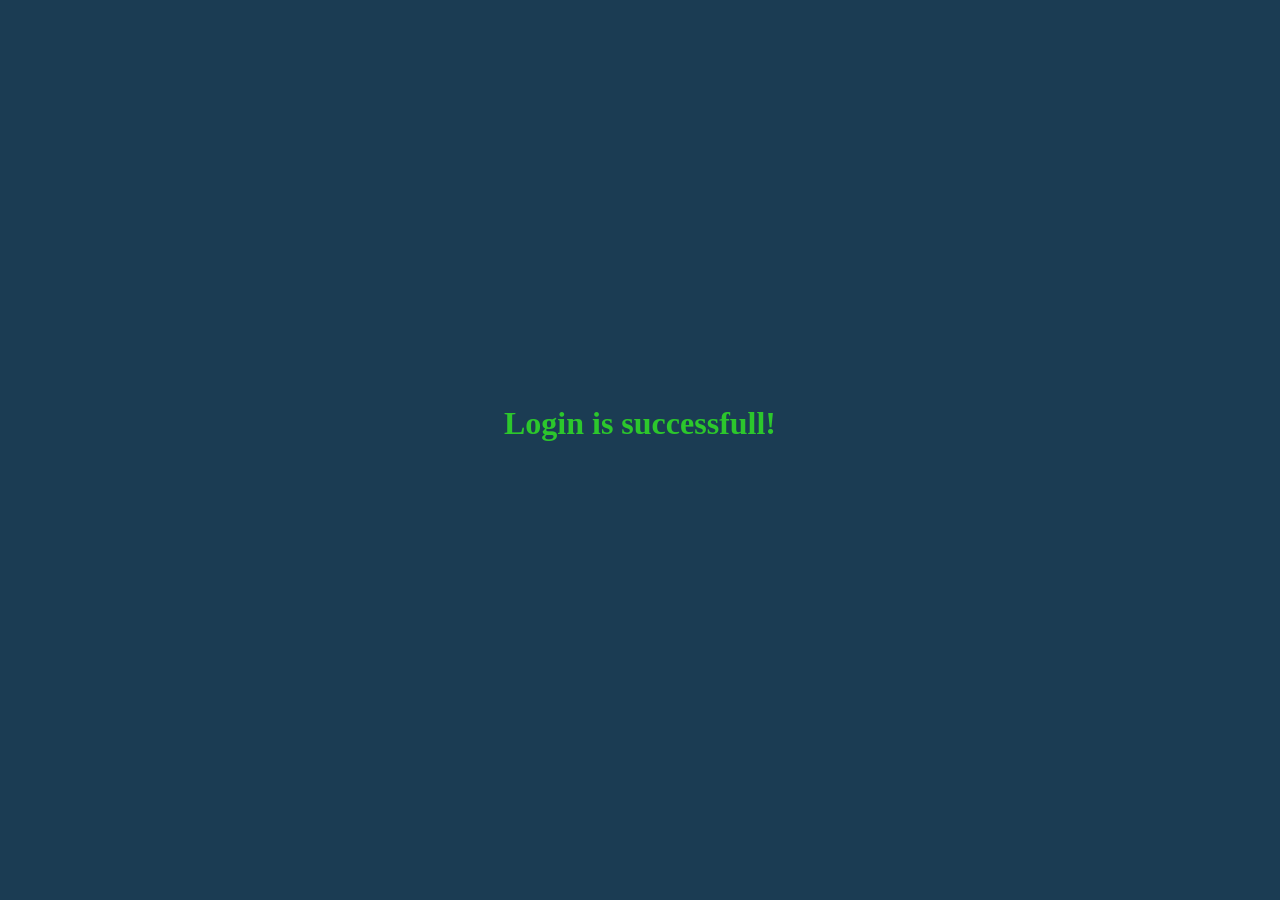
<file: loginSuccess.html>
<!DOCTYPE html>
<html lang="en">
<head>
    <meta charset="UTF-8">
    <meta name="viewport" content="width=device-width, initial-scale=1.0">
    <title>Login Succes</title>
    <link rel="stylesheet" href="style.css">
</head>
<body>
    <h1 class="login-success">Login is successfull!</h1>
</body>
</html>
</file>
<file: style.css>
/* COLOR DESIGNS | COLOR DESIGNS | COLOR DESIGNS | COLOR DESIGNS | */
/* BASIC DESIGNS | BASIC DESIGNS | BASIC DESIGNS | BASIC DESIGNS | */
.login-success {
  color: rgb(44, 199, 44);
  display: flex;
  justify-content: center;
  margin-top: 45vh;
}

* {
  box-sizing: border-box;
}

html {
  background-color: #1B3C53 !important;
  cursor: url("images/arrow.png") 0 0, auto;
}

body {
  margin: 0;
}

.fingerprint-reader {
  position: fixed;
  width: 55px;
  bottom: 40px;
  left: 40px;
}

.top-menu {
  max-width: 1200px;
  display: flex;
  color: #F9F3EF;
  font-family: "Noto Sans JP", serif;
  font-weight: 300;
  padding: 0 2rem;
  align-items: center;
  background-color: #1B3C53;
  font-weight: 300;
  font-size: 1.25rem;
  margin: 1rem auto 6rem auto;
}
.top-menu a {
  display: flex;
}
.top-menu .logo-img {
  width: 80px;
}
.top-menu .logo-img:hover {
  cursor: url("images/pointer.png") 16 0, pointer !important;
}
.top-menu .header-nav {
  display: flex;
  list-style: none;
  gap: 20px;
  margin: 0 auto 0 auto;
  padding: 0;
}
.top-menu .header-nav li a {
  text-decoration: none;
  text-align: center;
  color: inherit;
  position: relative;
}
.top-menu .header-nav li a:hover {
  cursor: url("images/pointer.png") 16 0, pointer;
}
.top-menu .header-nav li a::before,
.top-menu .header-nav li a::after {
  content: " ";
  position: absolute;
  left: 0;
  bottom: -5px;
  height: 2px;
  width: 100%;
  background: linear-gradient(to right, #D2C1B6, #456882);
  transform: scaleX(0);
  transform-origin: right;
  transition: transform 0.4s ease-out;
}
.top-menu .header-nav li a::after {
  transform-origin: left;
  top: -2px;
}
.top-menu .header-nav li a:hover::before,
.top-menu .header-nav li a:hover::after {
  transform: scaleX(1);
}
.top-menu .login-with-id {
  font-family: "Noto Sans JP", serif;
  color: #1B3C53;
  background-color: #F9F3EF;
  border-radius: 25px;
  font-weight: 600;
  border: none;
  padding: 12px 15px;
  transition: transform 0.15s ease;
}
.top-menu .login-with-id:hover {
  cursor: url("images/pointer.png") 0 0, auto;
  background-color: rgba(249, 243, 239, 0.862745098);
}
.top-menu .login-with-id:active {
  transform: scale(0.95);
}
.top-menu .hamburger-menu {
  display: none;
}

/* LOGIN SECTION START HERE | LOGIN SECTION START HERE | LOGIN SECTION START HERE | */
.login-section-logged-out {
  max-width: 1200px;
  display: flex;
  color: #F9F3EF;
  font-family: "Noto Sans JP", serif;
  font-weight: 300;
  padding: 0 2rem;
  align-items: center;
  background-color: #1B3C53;
  color: #D2C1B6;
  justify-content: space-between;
  margin: 0 auto 7rem auto;
}
.login-section-logged-out .login-form-container {
  width: 250px;
}
.login-section-logged-out .login-form-container .call-to-login {
  margin: 0;
}
.login-section-logged-out .login-form-container form input {
  height: 40px;
  font-family: "Raleway", sans-serif;
  font-weight: 450;
  font-size: 1rem;
  color: #D2C1B6;
  padding-left: 5px;
  border: none;
  border-bottom: 1px solid #D2C1B6;
  background-color: transparent;
}
.login-section-logged-out .login-form-container .login-input-field {
  width: 100%;
  margin-top: 1rem;
}
.login-section-logged-out .login-form-container input:focus {
  outline: none;
  caret-shape: block;
}
.login-section-logged-out .login-form-container input:hover {
  cursor: url("images/text-box.png") 16 16, auto;
}
.login-section-logged-out .login-form-container input::-moz-placeholder {
  color: #D2C1B6;
  font-family: "Raleway", sans-serif;
  font-weight: 350;
}
.login-section-logged-out .login-form-container input::placeholder {
  color: #D2C1B6;
  font-family: "Raleway", sans-serif;
  font-weight: 350;
}
.login-section-logged-out .login-form-container .landing-login-button {
  display: flex;
  justify-content: center;
  align-items: center;
  margin: 1rem auto 0 auto;
  width: 100%;
  border-radius: 5px;
  height: 30px;
  cursor: url("images/pointer.png") 0 0, pointer;
}
.login-section-logged-out .login-graphics {
  height: 430px;
}

/* VOTE SECTION START HERE | VOTE SECTION START HERE | VOTE SECTION START HERE | */
.vote-section-pinned {
  max-width: 1200px;
  margin: 0 auto 7rem auto;
  padding: 0 2rem;
}
.vote-section-pinned .vote-title {
  font-size: 3.5rem;
  margin-bottom: 0;
  color: #D2C1B6;
}
.vote-section-pinned .vote-topic {
  font-size: 1.5rem;
  margin: 15px 0 25px 0;
  color: #F9F3EF;
}
.vote-section-pinned .petition-button {
  font-family: "Noto Sans JP", serif;
  color: #1B3C53;
  background-color: #F9F3EF;
  border-radius: 25px;
  font-weight: 600;
  text-decoration: none;
  padding: 7px 30px;
  cursor: url(images/pointer.png) 16 0, pointer;
}
.vote-section-pinned .petition-button:hover {
  background-color: rgba(249, 243, 239, 0.862745098);
}

/* FOOTER STARTS HERE | FOOTER STARTS HERE | FOOTER STARTS HERE | FOOTER STARTS HERE | */
.legal-list {
  max-width: 1200px;
  display: flex;
  justify-content: space-between;
  position: relative;
  margin: 0 auto;
  padding-bottom: 1.5rem;
  padding-left: 2rem;
  padding-right: 2rem;
}
.legal-list::before {
  content: " ";
  height: 2px;
  width: 100%;
  background-color: #D2C1B6;
  position: absolute;
  top: -25px;
  left: 0;
}
.legal-list a {
  font-family: "Noto Sans JP", serif;
  color: #D2C1B6;
  text-decoration: none;
}
.legal-list a:hover {
  text-decoration: underline;
}

.vote-section-pinned .head-line {
  color: #D2C1B6;
  max-width: 600px;
}
.vote-section-pinned .head-line .head-line-title {
  margin: 0;
}
.vote-section-pinned .head-line .head-line-text {
  color: rgba(249, 243, 239, 0.862745098);
  margin: 0;
}

@media screen and (max-width: 945px) {
  .top-menu {
    justify-content: space-between;
  }
  .top-menu .header-nav {
    display: none;
  }
  .top-menu .hamburger-menu {
    display: block;
  }
  .top-menu .hamburger-menu span {
    display: block;
    background-color: #F9F3EF;
    height: 3px;
    width: 30px;
    margin: 5px 0;
  }
  .top-menu .hamburger-menu:hover {
    cursor: url("images/pointer.png") 0 0, pointer;
  }
  .fingerprint-reader-anchor {
    display: none;
  }
  .login-section-logged-out {
    flex-direction: column;
    margin-bottom: 1rem;
  }
  .login-section-logged-out .login-form-container {
    width: 100%;
    margin-bottom: 2rem;
  }
  .login-section-logged-out .login-form-container .call-to-login {
    font-size: 1.45rem;
  }
  .login-section-logged-out .login-form-container input:focus {
    caret-shape: auto;
  }
  .login-section-logged-out .login-graphics {
    height: 250px;
  }
  .legal-list {
    flex-direction: column;
    gap: 7px;
    align-items: center;
  }
  .login-with-id {
    display: none;
  }
}/*# sourceMappingURL=style.css.map */
</file>
